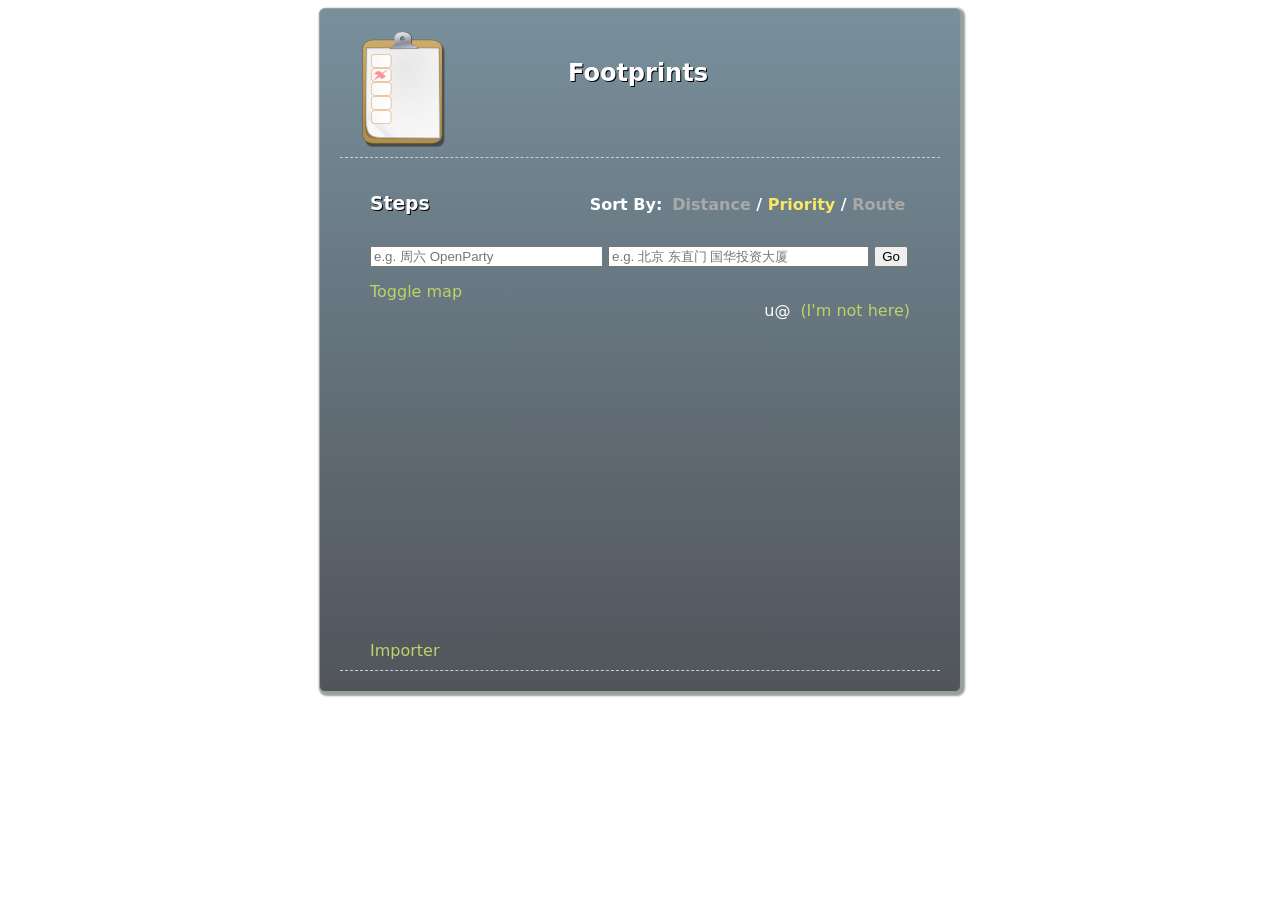
<file: index.html>
<!DOCTYPE html>
<html>
<head>
    <title>FP - track your footprints</title>
    <meta charset="utf-8"/>
    <meta name="viewport" content="width=620"/>
    <link href="img/favicon.ico" ref="shortcut icon"/>
    <link href="css/application.css" rel="stylesheet" type="text/css"/>
    <script type="text/javascript" src="js/utils.js"></script>
    <script type="text/javascript" src="js/jquery-1.4.3.min.js"></script>
    <script type="text/javascript" src="js/jquery-ui-1.8.6.custom.min.js"></script>
    <script type="text/javascript" src="js/jquery.dataset.js"></script>
    <script type="text/javascript" src="js/date.format.js"></script>
    <script type="text/javascript" src="js/data_attr_mapper.js"></script>
    <script type="text/javascript" src="js/database.js"></script>
    <script type="text/javascript" src="js/sql.js"></script>
    <script type="text/javascript" src="js/active_record.js"></script>
    <script type="text/javascript" src="js/steps_controller.js"></script>
    <script type="text/javascript" src="js/step.js"></script>
    <script type="text/javascript" src="http://maps.google.com/maps/api/js?sensor=false"></script>
    <script type="text/javascript" src="js/geo.js"></script>
    <script type="text/javascript" src="js/graph.js"></script>
    <script type="text/javascript" src="js/application.js"></script>
</head>

<body>

<article id="footprint">

    <header class="horizontal">
        <img id="logo" src="img/logo.png"/>

        <h1 id="title">Footprints</h1>
    </header>

    <article id="notification">
        <p class="warning"></p>
    </article>

    <article id="main">
        <section id="footprints">
            <header>
                <h3>Steps</h3>
                <h4 id="sortOptionCaption">Sort By:</h4>
                <h4 id="sortOptions">
                    <a href="#">Distance</a> /
                    <a href="#" class="selected">Priority</a> /
                    <a href="#">Route</a>
                </h4>
            </header>
            <section id="totalDesc"></section>
            <table>

            </table>
        </section>
        <section id="add">
            <section id="new">
                <input id="desc" type="text" placeholder="e.g. 周六 OpenParty"/>
                <input id="locality" type="text" placeholder="e.g. 北京 东直门 国华投资大厦"/>
                <input id="getGeo" value="Go" type="button"/>
            </section>
            <section id="map">
                <header><span>Toggle map</span></header>
                <section id="currentPosition"><span>u@</span><address data-state='auto'></address><input id="changeCurrentAddressBox"/><span id="changeCurrentAddress">(I'm not here)</span></section>
                <div id="map_canvas"></div>
            </section>
        </section>
        <section id="importer">
            <header><span>Importer</span></header>
            <div id="import">
                <p>Drag and drop a text file</p>
            </div>
        </section>
    </article>

    <footer>
    </footer>

</article>


</body>

</html>
</file>
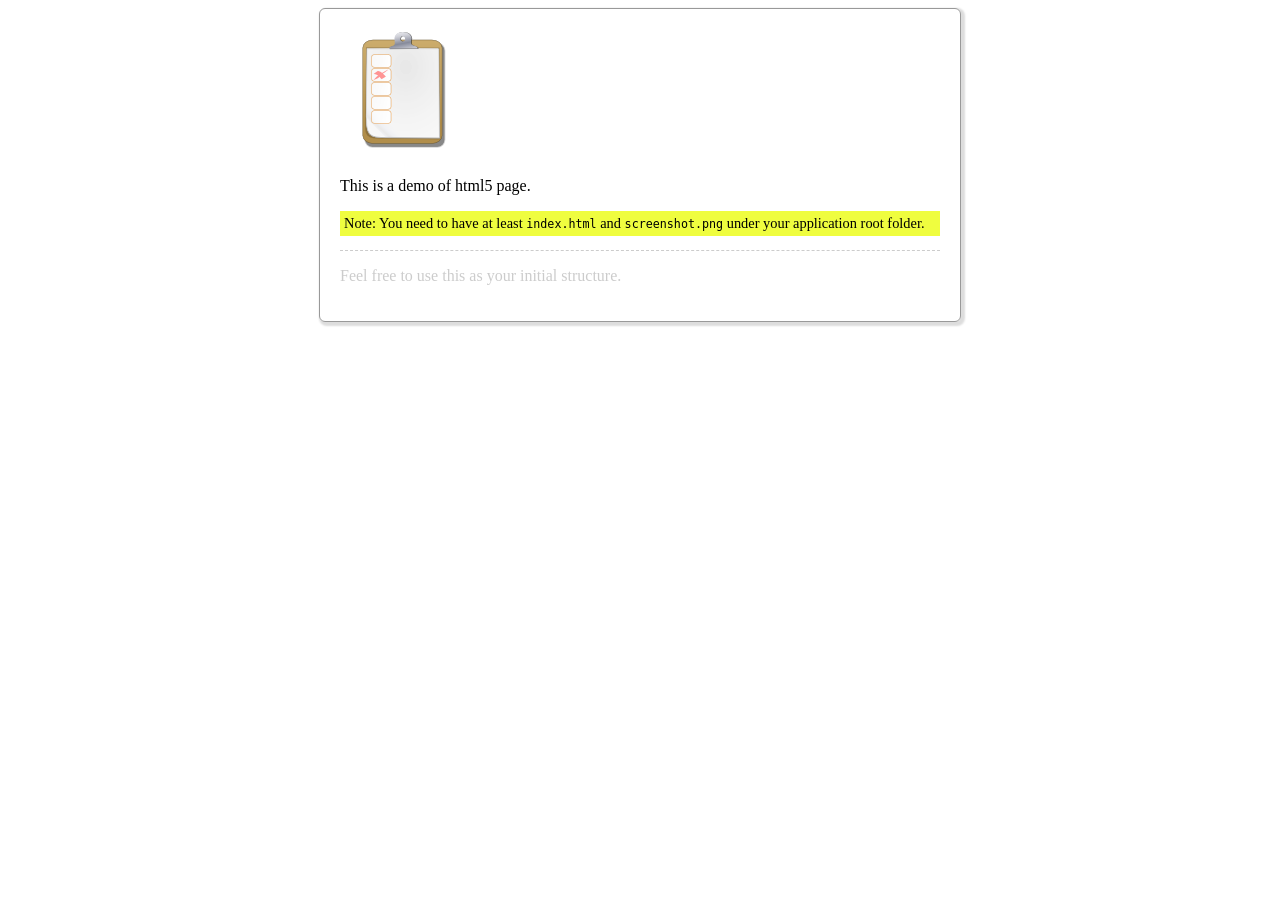
<file: home.html>
<!DOCTYPE html>
<html>
<head>
    <meta charset="utf-8"/>
    <meta name="viewport" content="width=620"/>
    <title>HTML 5 Hello World!</title>
    <style type="text/css" media="screen">
        body {
            font-family: "Lucida Grande", Verdana;
        }

        #wrapper {
            margin: 0 auto;
            width: 600px;
            border-radius: 6px;
            -moz-border-radius: 6px;
            -webkit-border-radius: 6px;
            border: 1px solid #999;
            -webkit-box-shadow: 2px 2px 2px 2px #ddd;
            -moz-box-shadow: 2px 2px 2px 2px #ddd;
            padding: 20px;
        }

        footer {
            color: #ccc;
            margin-top: 10px;
            border-top: 1px dashed #ccc;
        }

        .note {
            background-color: #EFFD3F;
            padding: 4px;
            font-size: 90%;
        }
    </style>

</head>

<body>

<section id="wrapper">

    <header>
        <img src="banner.png"/>
    </header>

    <article>

        <p>
            This is a demo of html5 page.</p>

        <p class="note">Note: You need to have at least <code>index.html</code> and <code>screenshot.png</code> under
            your application root folder. </p>

    </article>

    <footer>
        <p>Feel free to use this as your initial structure. </p>
    </footer>

</section>


</body>

</html>
</file>
<file: css/application.css>
body {
    font-family: 'Gill Sans', Calibri, 'DejaVu Sans', sans-serif;
    color: white;
}

header.horizontal > * {
    float: left;
    text-shadow: black 1px 1px 0px;
}

article#footprint {
    margin: 0 auto;
    width: 600px;
    border-radius: 6px;
    -moz-border-radius: 6px;
    -webkit-border-radius: 6px;
    border: 1px solid #98A09C;
    -webkit-box-shadow: 2px 2px 2px 2px #98A09C;
    -moz-box-shadow: 2px 2px 2px 2px #98A09C;
    padding: 20px;
    background: #78909C -webkit-gradient(linear, 0% 0%, 0% 100%, from(#78909C), to(#51545B));
}

#title {
    margin: 30px 100px;
}

article#main {
    margin: 0 30px;
}

/* new step*/

#new {
    margin-top: 10px;
}

#new #desc {
    width: 225px;
}

#new #locality {
    width: 253px;
}

#currentPosition {
    float: right;
}

#currentPosition address {
    display: inline;
    color: #FBE762;
    cursor: pointer;
}

#currentPosition address:hover {
    text-decoration: underline;
}

#changeCurrentAddress {
    margin-left: 10px;
    color: #BED364;
    cursor: pointer;
}

#changeCurrentAddress:hover {
    color: #FBE762;
    text-decoration: underline;
}

#changeCurrentAddressBox {
    display: none;
    width: 270px;
}

#map #map_canvas {
    position: relative;
    left: 9px;
    top: 20px;
    width: 520px;
    height: 300px;
}

#map {
    margin-top: 15px;
}

#importer {
    margin-top: 40px;
}

#importer header, #map header {
    color: #BED364;
}

#importer header {
    margin-bottom: 5px;
}

#importer header:hover, #map header:hover {
    cursor: pointer;
    color: #FBE762;
    text-decoration: underline;
}

#importer #import {
    border: 10px dashed gray;
    width: 300px;
    height: 100px;
    color: gray;
    display: none;
}

#importer #import:hover, #importer #import.hover {
    color: white;
    -webkit-transition: color 0.2s linear;
    border: 10px dashed white;
}

#importer #import p {
    margin: 40px 0 0 50px;
}

/* Steps */

#footprints header > * {
    float: left;
}

#footprints header h3 {
    margin-right: 160px;
    text-shadow: black 1px 1px 0px;
}

#footprints header #sortOptionCaption {
    margin-right: 10px;
}

#footprints header #sortOptions a {
    -webkit-transition: color 0.2s linear;
    color: darkGray;
    font-weight: bold;
    text-decoration: none;
}

#footprints header #sortOptions a:hover, #footprints header #sortOptions a.selected {
    color: #FBE762;   
}

#footprints #totalDesc {
    float: right;
}

#footprints table {
    clear: both;    
}

#footprints tr {
    background: rgba(74, 30, 70, 0.0898438);
    -webkit-transition: opacity 0.4s ease-in;
    font-weight: bold;
    line-height: 1.5em;
}

#footprints tr:hover {
    background: rgba(190, 211, 100, 0.1);
}

#footprints td.task {
    cursor: pointer;
    color: #FBE762;
    width: 230px;
}

#footprints td.task:hover {
    color: rgba(0, 0, 0, 0.296875);
    -webkit-transition: color 0.2s linear;
    text-decoration: line-through;
}

#footprints td.task input {
    display: none;
    width: 220px;
}

#footprints td.locality {
    width: 270px;
}

#footprints td.locality address a, #footprints td.showLocality {
    cursor: pointer;
    color: #BED364;
}

#footprints td.locality address a {
    margin-left: 2px;
    text-decoration: none;
}

#footprints td.showLocality:hover, #footprints td.locality address a:hover {
    color: #FBE762;
    -webkit-transition: color 0.2s linear;
    text-decoration: underline;    
}

#footprints td.locality address.hl, #footprints td.locality address.hl a {
    color: #FBE762;
}

#footprints tr.done td.task, #footprints tr.done td.showLocality, #footprints tr.done td.locality address a {
    color: rgba(0, 0, 0, 0.296875);
    text-decoration: line-through;
}

/* Buttons */

#footprints tr td.buttons {
    margin-left: 20px;
}

#footprints tr td.buttons span.button {
    background: gray;
    color: white;
    cursor: pointer;
}

#footprints tr td.buttons span.button:hover {
    color: red;
    -webkit-transition: color 0.2s linear;
}

/* Others */

footer {
    color: #ccc;
    margin-top: 10px;
    border-top: 1px dashed #ccc;
}

#notification {
    margin-top: 10px;
    border-top: 1px dashed #ccc;
    clear: both;
}

.warning {
    color: red;
}
</file>
